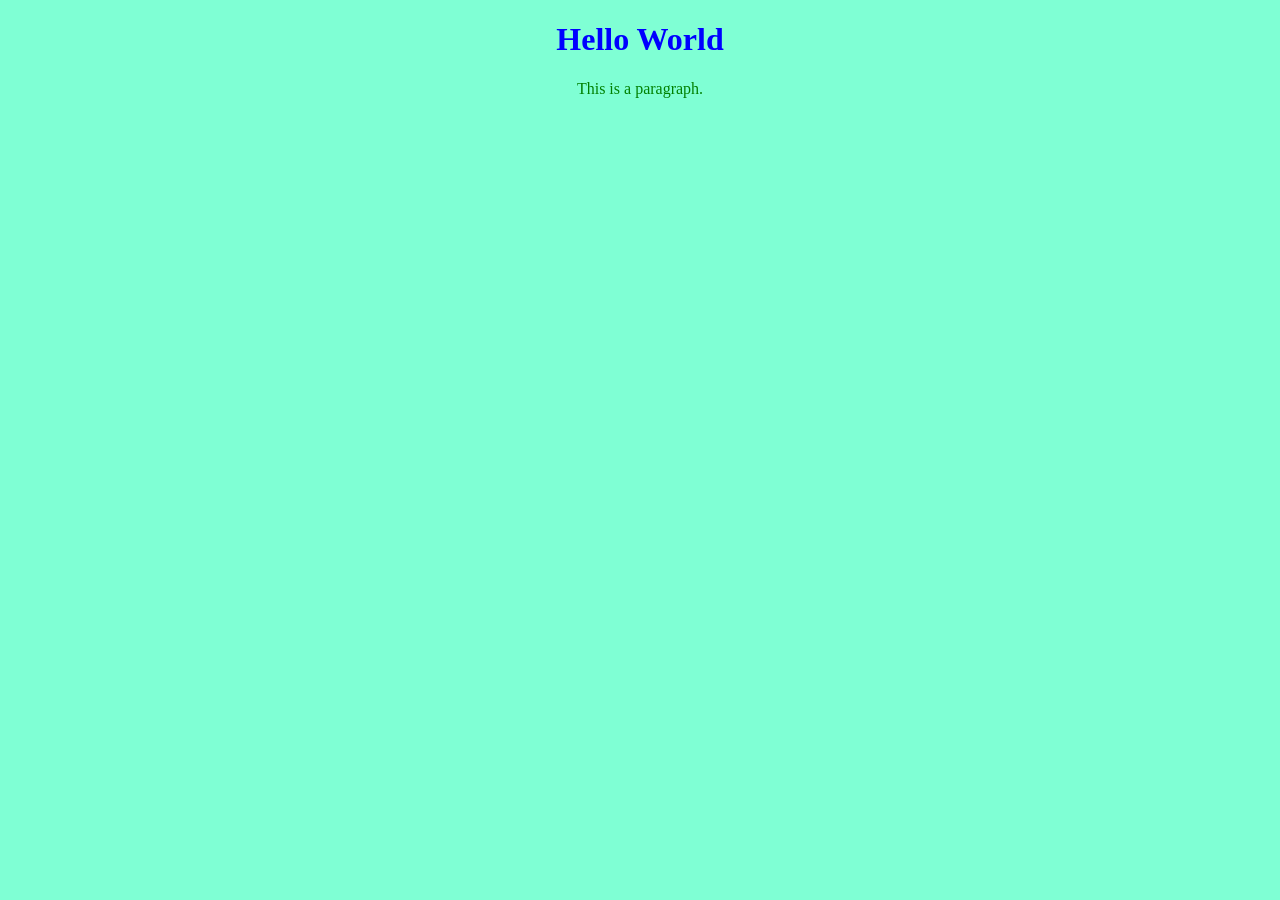
<file: 00.CSS_syntax/index.html>
<!DOCTYPE html>
<html lang="en">
<head>
  <meta charset="UTF-8">
  <title>CSS Syntax</title>
  <meta name="viewport" content="width=device-width, initial-scale=1.0">
  <link rel="stylesheet" href="syntax.css">
</head>
<body>
  <h1>Hello World</h1>
  <p>This is a paragraph.</p>
</body>

</html>
</file>
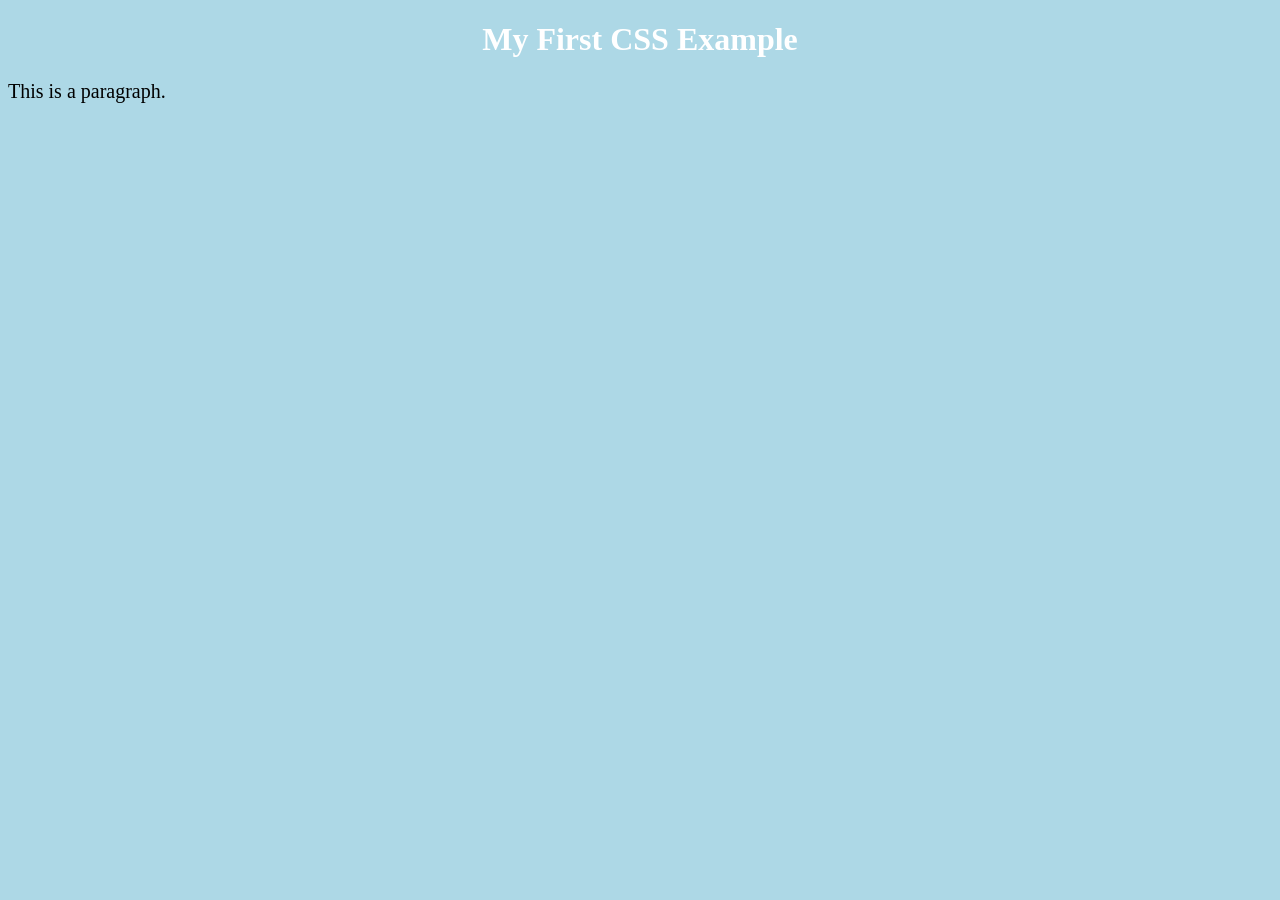
<file: Exampl1.html>
<!DOCTYPE html>
<html>
<head>
<style>
body {
  background-color: lightblue;
}

h1 {
  color: white;
  text-align: center;
}

p {
  font-family: verdana;
  font-size: 20px;
}
</style>
</head>
<body>

<h1>My First CSS Example</h1>
<p>This is a paragraph.</p>

</body>
</html>
</file>
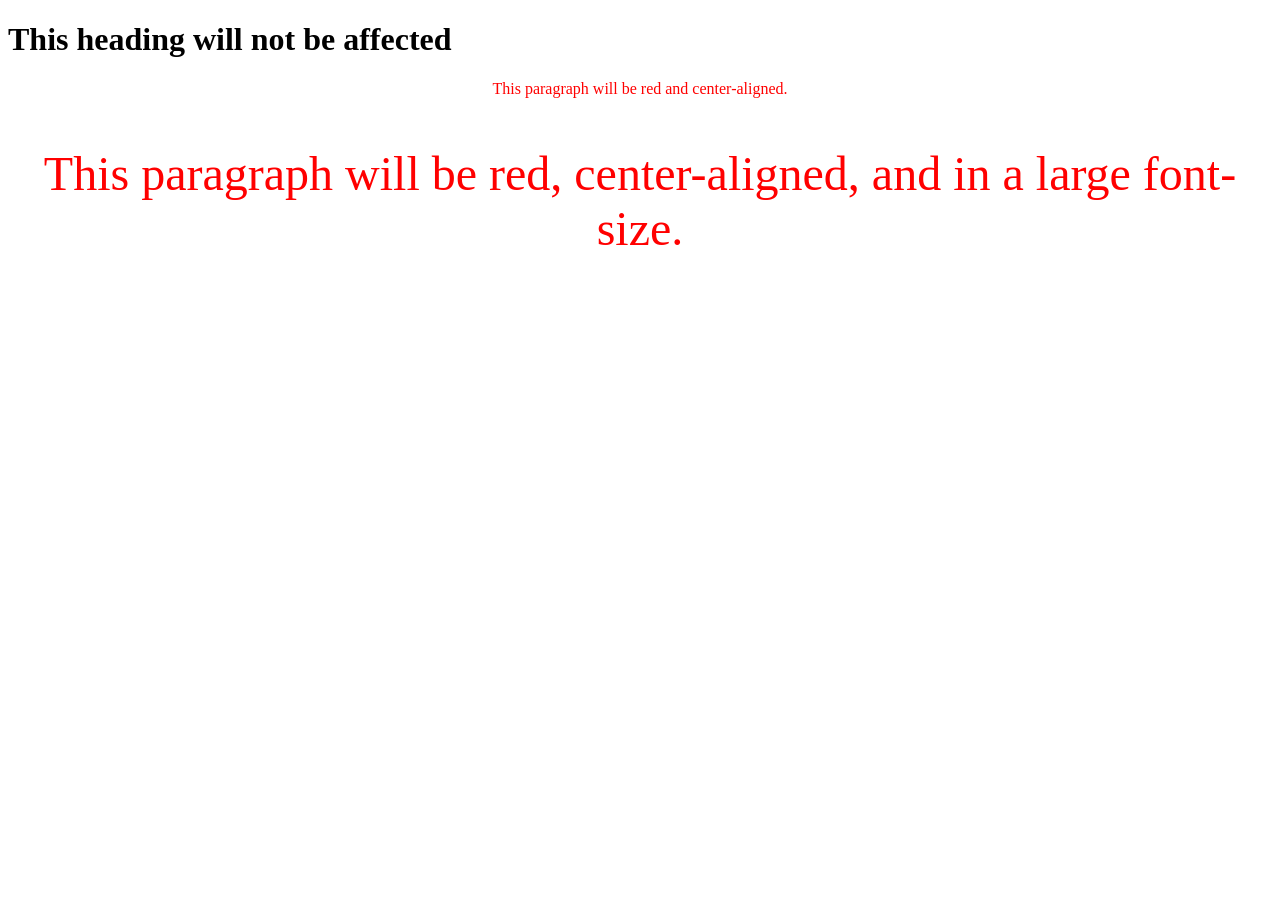
<file: Example3(2)_CSS.html>
<!DOCTYPE html>
<html>
<head>
<style>
p.center{
   text-align:center;
   color:red;
}
p.large{
  font-size:300%
}
</style>
</head>
<body>
<h1 class="center">This heading will not be affected</h1>
<p class="center">This paragraph will be red and center-aligned.</p>
<p class="center large">This paragraph will be red, center-aligned, and in a large font-size.</p>
</body>
</html>
</file>
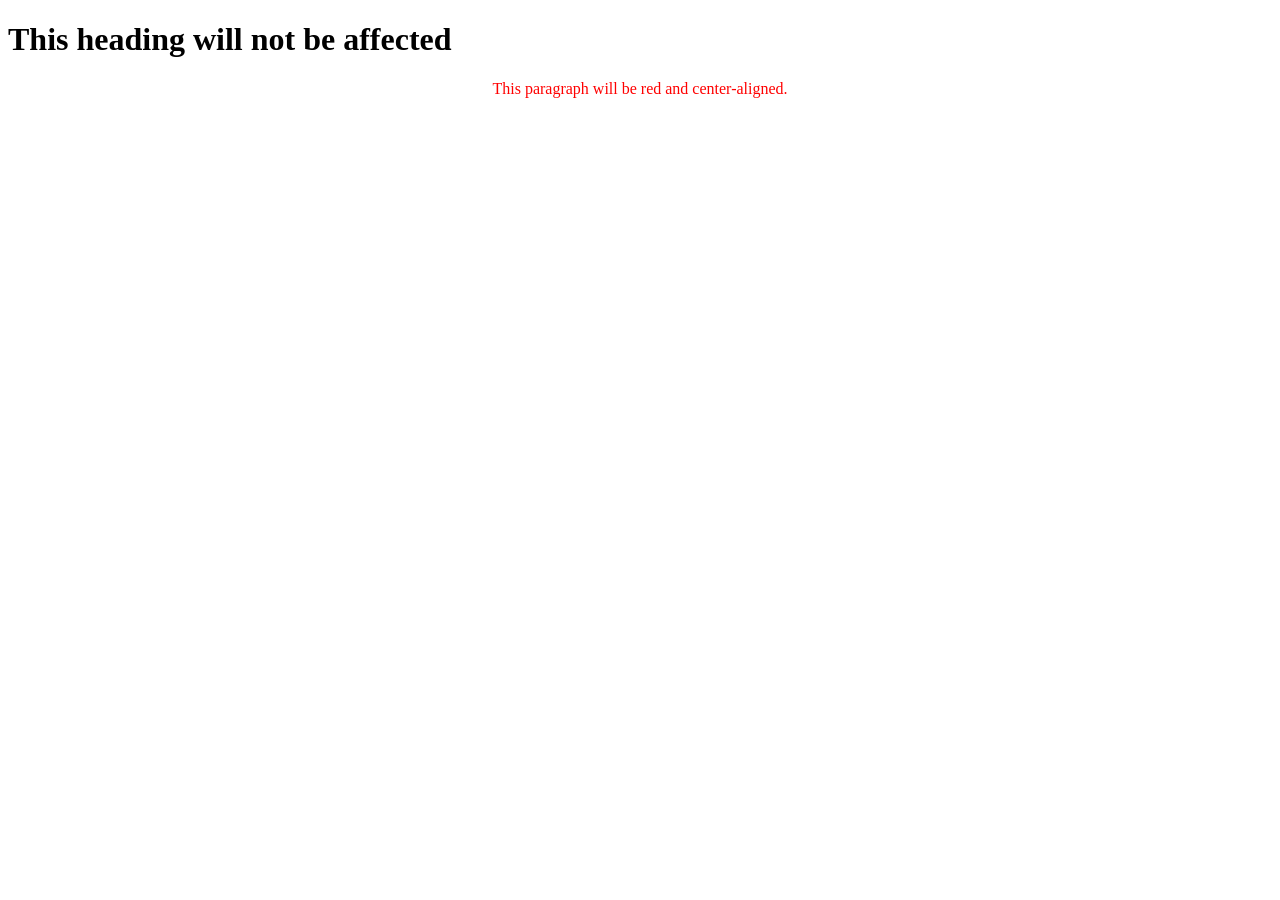
<file: Example3_CSS.html>
<!DOCTYPE html>
<html>
<head>
<style>
p.center{
text-align:center;
color:red;}
</style>
</head>
<body>
<h1>This heading will not be affected</h1>
<p class="center">This paragraph will be red and center-aligned.</p>
</body>
</html>
</file>
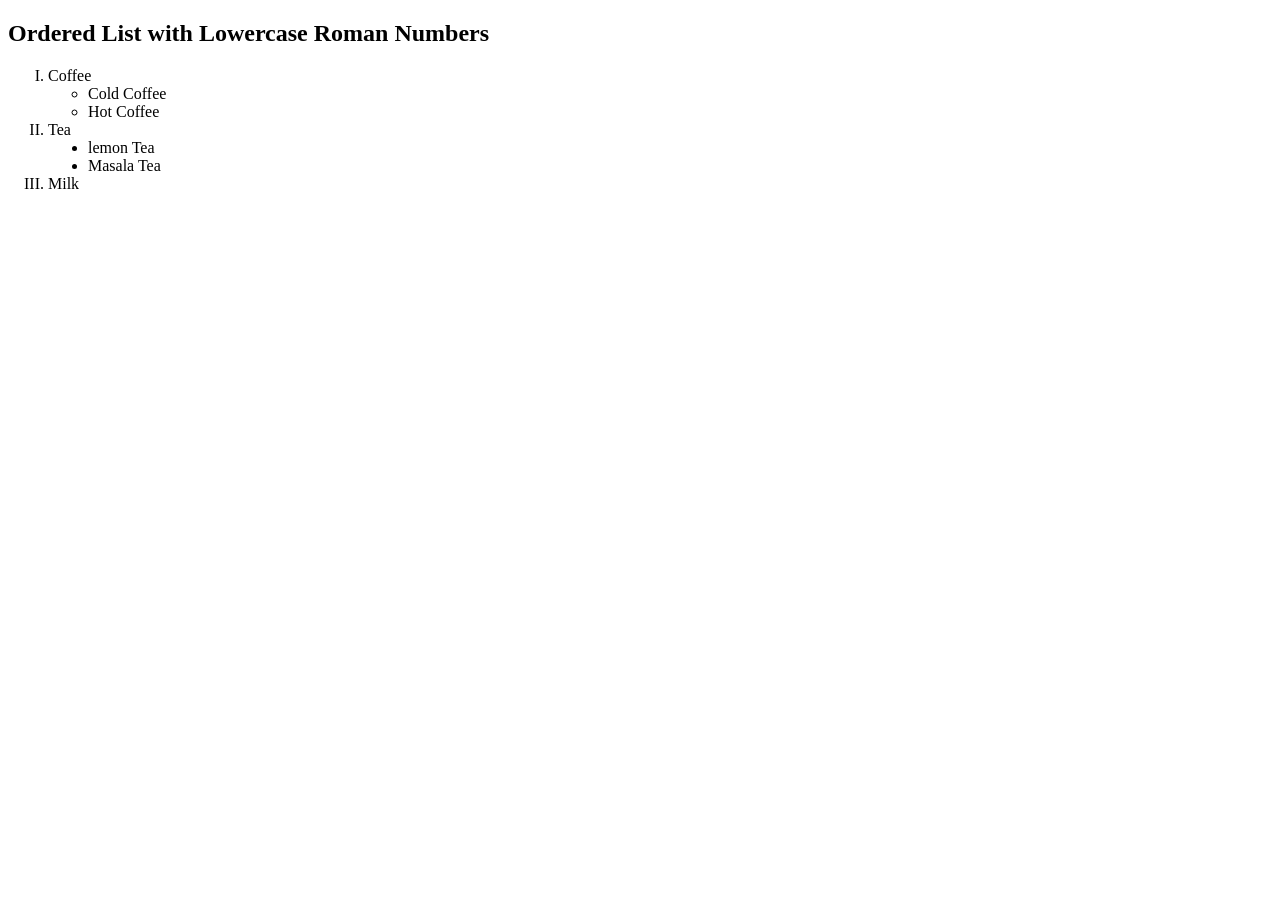
<file: CSS_list/nastedList.html>
<!DOCTYPE html>
<html>
  <head>

<link rel="stylesheet" href="nasted.css">

</head>
<body>

<h2>Ordered List with Lowercase Roman Numbers</h2>

<ol class="a">
  <li>Coffee
  <ul class="i">
  <li>Cold Coffee</li>
  <li>Hot Coffee</li>
  </ul></li>
  <li>Tea
  <ul class="ii">
  <li>lemon Tea</li>
  <li>Masala Tea</li>
  </ul></li>
  <li>Milk</li>
</ol>  

</body>
</html>
</file>
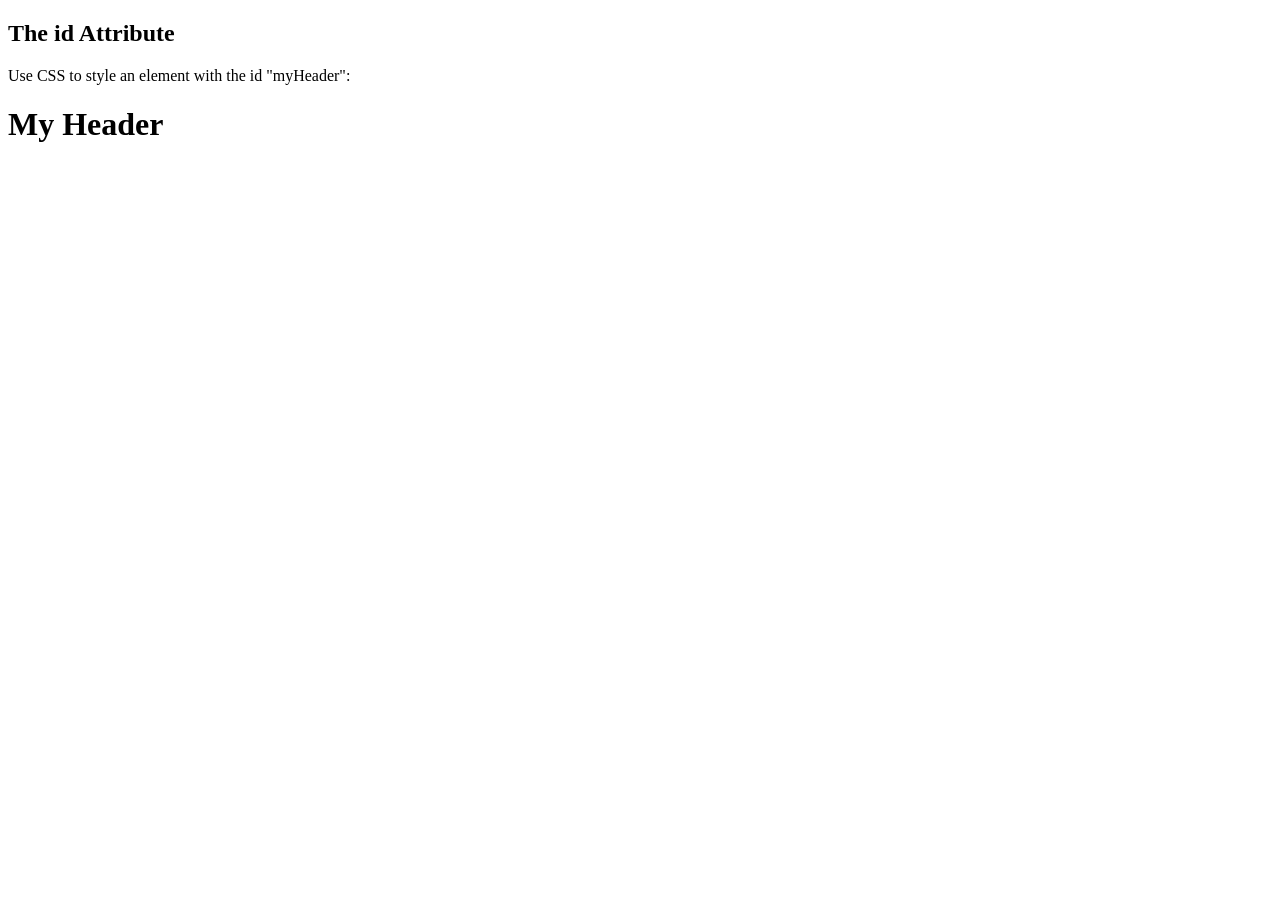
<file: ID attribute/id.html>
<!DOCTYPE html>
<html>
<head>
<style>
< link rel ="stylesheet" href="id.css">
</style>
</head>
<body>
<h2>The id Attribute</h2>
<p>Use CSS to style an element with the id "myHeader":</p>
<h1 id="myheader">My Header</h1>
</body>
</html>
</file>
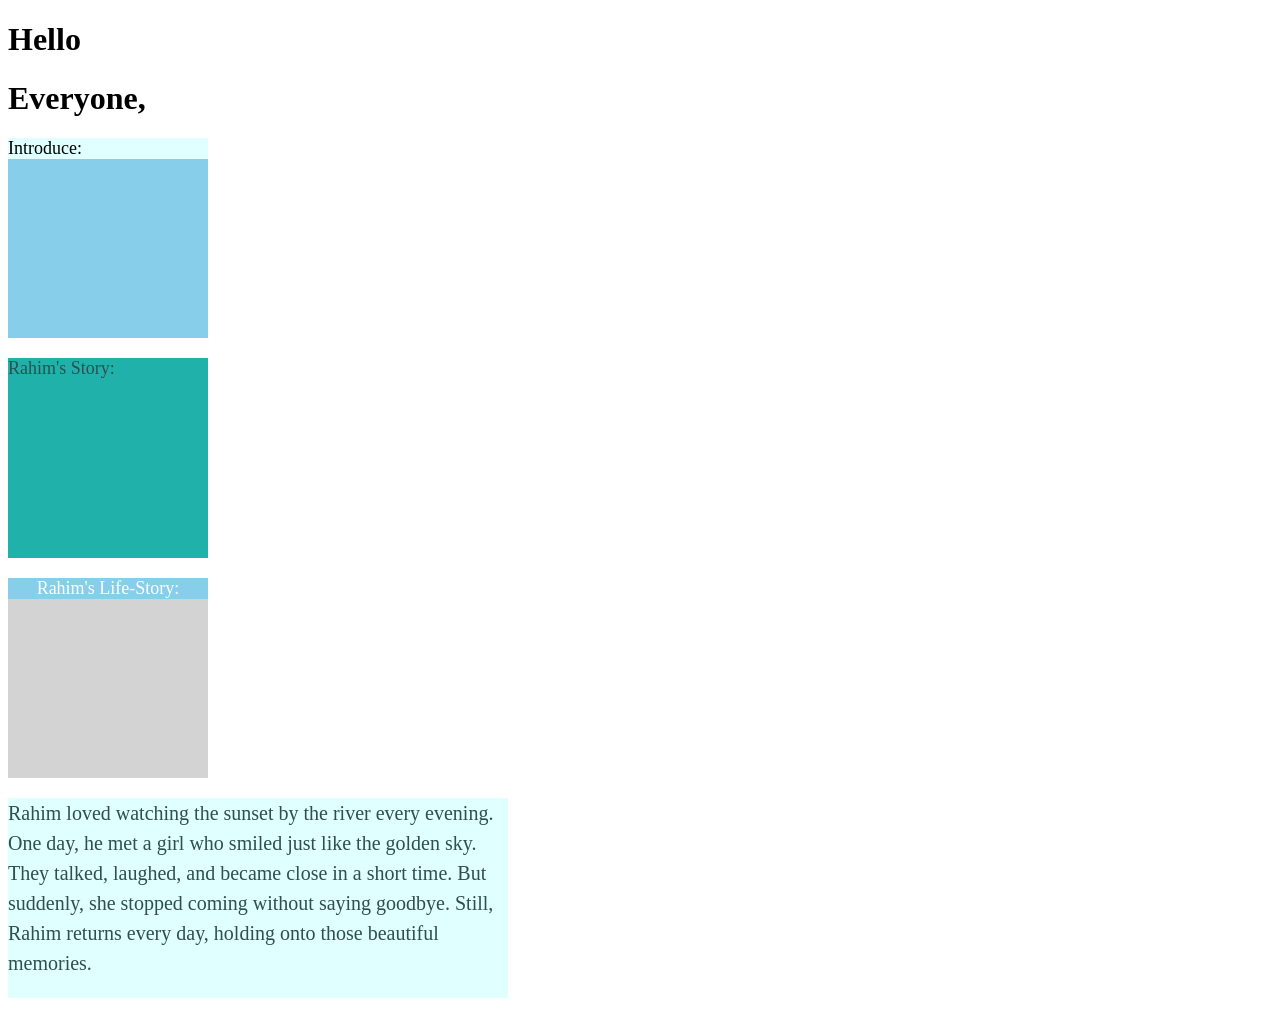
<file: Selector_CSS/ndex.html>
<!DOCTYPE html>
<html leng="en">
  <head>
<meta charset="UTF-8">
<meta name="viewport" content="width-device-width, initial-serial=1.0">
<title>Document</title>
<link rel="stylesheet" href="styesheetl.css">

  </head>
  <body>
    <h1>Hello</h1>
    <h1>Everyone,</h1>
    <div class="First-div">
      <p>Introduce:</p>
    
    </div>
    <div> <p class="text-part">Rahim's Story:</p> </div>
     <div> <p class="Life-Story" >Rahim's Life-Story:</p> </div>
     <div>
     <p class="text-style">Rahim loved watching the sunset by the river every evening.
      One day, he met a girl who smiled just like the golden sky.
      They talked, laughed, and became close in a short time.
      But suddenly, she stopped coming without saying goodbye.
      Still, Rahim returns every day, holding onto those beautiful memories.
     </p> </div>
  </body>
</html>
</file>
<file: 00.CSS_syntax/syntax.css>
body{
background-color:aquamarine;
}
h1{
  color:blue;
  text-align:center;
}
p{
  color:green;
  text-align:center;
}
</file>
<file: CSS_list/nasted.css>
ul.i {list-style-type: circle;}
ul.ii {list-style-type: disc;}

ol.a {list-style-type: upper-roman;}
</file>
<file: Selector_CSS/styesheetl.css>
p{
color:darkslategray;
font-size:18px;
}
div{
width:200px;
height:200px;
background-color:lightgray;
margin-bottom:20px;
}
div p{
  color:black;
  background:lightcyan;
}
.Life-Story{
  background-color:skyblue;
  color:white;
  
  text-align:center;

}
.First-div {
  background-color:skyblue;
  color:white;
  text-align:left;
}
.text-style{
  width:500px;
 height:200px;
  color:darkslategrey;
  font-size:20px;
  line-height:1.5em;
}
.text-part {
  background-color:lightseagreen;
  width:200px;
  height:200px;
  color:darkslategray
}
</file>
